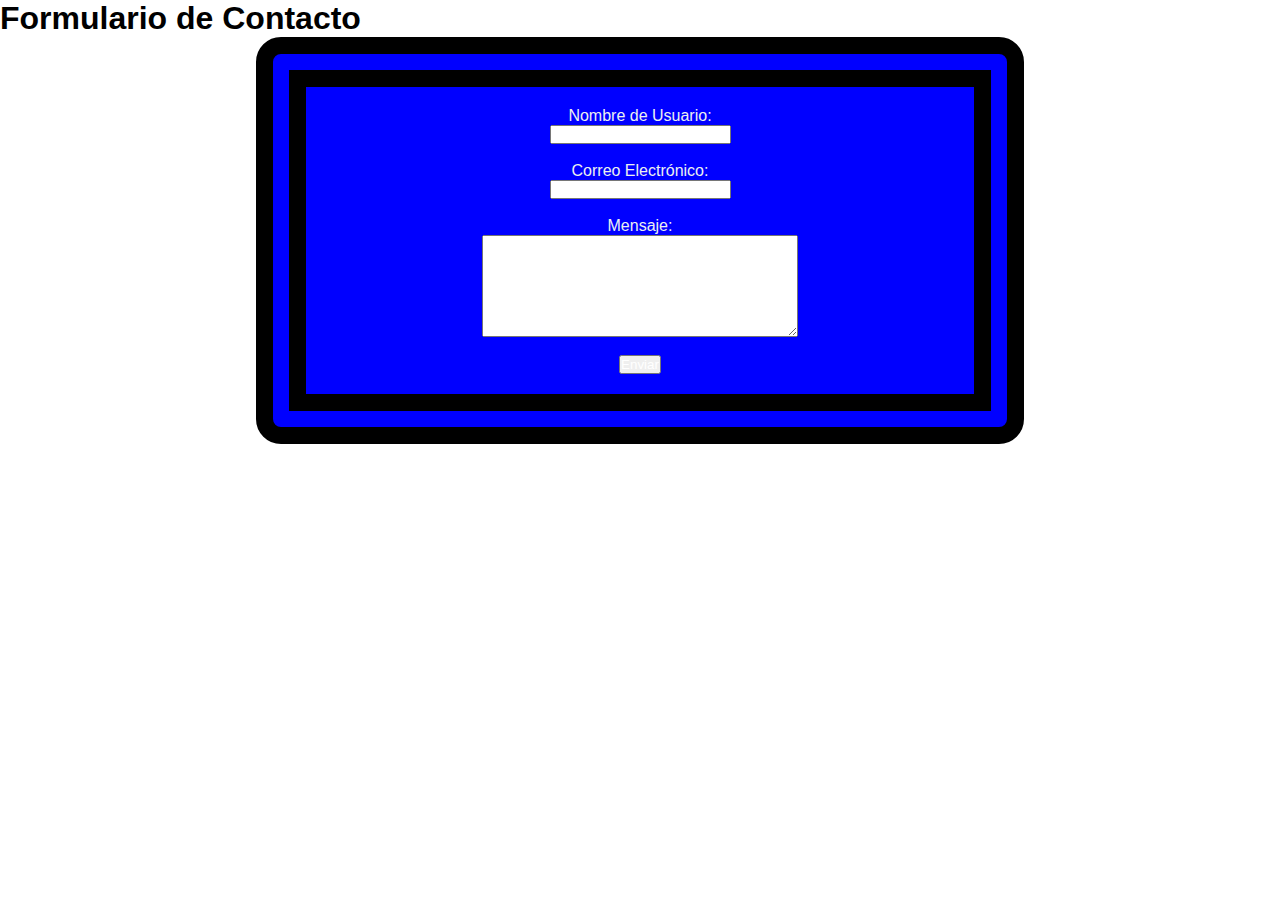
<file: contacto.html>
<!DOCTYPE html>
<html lang="en">
<head>
    <meta charset="UTF-8">
    <meta http-equiv="X-UA-Compatible" content="IE=edge">
    <meta name="viewport" content="width=device-width, initial-scale=1.0">
    <link rel="stylesheet" href="styles.css">
    <title>Contacto</title>
</head>
<body>
    <section>       
            <h1>Formulario de Contacto</h1>
	<form id="formulario">
        
		<label for="username">Nombre de Usuario:</label>
		<input type="text" id="username" name="username"><br>

		<label for="email">Correo Electrónico:</label>
		<input type="email" id="email" name="email"><br>

		<label for="message">Mensaje:</label>
		<textarea id="message" name="message"></textarea><br>

		<input type="submit" value="Enviar">
	</form>
    </section>
</body>
</html>
</file>
<file: styles.css>
* {
    font-family: -apple-system, BlinkMacSystemFont, sans-serif;
    padding: 0;
    margin: 0;
}

/* Inicio Formulario */
form {
    background-color: blue;
    border: 50px double black;
    border-radius: 25px;
    margin-left: 20%;
    margin-right: 20%;
    padding: 20px;
    text-align: center;
    display: flex;
    flex-direction: column;
    justify-content: center;
    align-items: center;
}

label {
    color: #ecf0f1;
    width: 50%;
    margin:auto;
    flex: 50%;
}

input {
    color: white;
    margin:auto;
    flex: 50%;
}

textarea {
    color: black;
    width: 50%;
    margin:auto;
    flex: 100px;
}
/* Fin Formulario */

li {
    list-style: none;
}

.extracto {
    display: flex;
    flex-direction: column;
    align-items: center;
    justify-content: center;
}

.productos {
    display: flex;
    flex-direction: column;
    align-items: center;
    justify-content: center;
}

.pedidos {
    display: flex;
    flex-direction: row;
    align-items: center;
    justify-content: center;
}

.galeria {
    align-items: center;
    justify-content: center;
}

.ubicacion {
    display: flex;
    flex-direction: column;
    align-items: center;
    justify-content: center;
}

footer {
    display: flex;
    flex-direction: column;
    align-items: center;
    justify-content: center;
}

.boton_contacto {
    color: #000;
}

.boton_contacto:hover {
    cursor: pointer;
}

.extracto img {
    height: 500px;
    width: 350px;
}

.galeria img {
    height: 250px;
    width: 400px;
    border-radius: 5px;
}

/* Media Querys */
.menu {
    display: flex;
    justify-content: space-between;
    align-items: center;
    padding: 1rem;
    background-color: #e58e26;
    color: #ecf0f1;
  }
  
  .menu li {
    list-style: none;
    margin: 0 1rem;
  }

/* Estilos para pantallas grandes */
.menu {
    display: flex;
    justify-content: center;
  }
  
  /* Estilos para pantallas pequeñas */
  @media only screen and (max-width: 768px) {
    .menu {
      flex-direction: column;
    }
    nav {
      display: none;
    }
    .boton_contacto {
      margin-top: 10px;
    }
  }
  
  /* Estilos para tablet */
  @media only screen and (min-width: 768px) and (max-width: 1024px) {
    .menu {
      flex-direction: row;
      justify-content: space-between;
    }
    nav {
      display: flex;
      flex-direction: row;
      justify-content: space-between;
      align-items: center;
      width: 50%;
    }
    nav li {
      margin-right: 20px;
    }
  }
</file>
